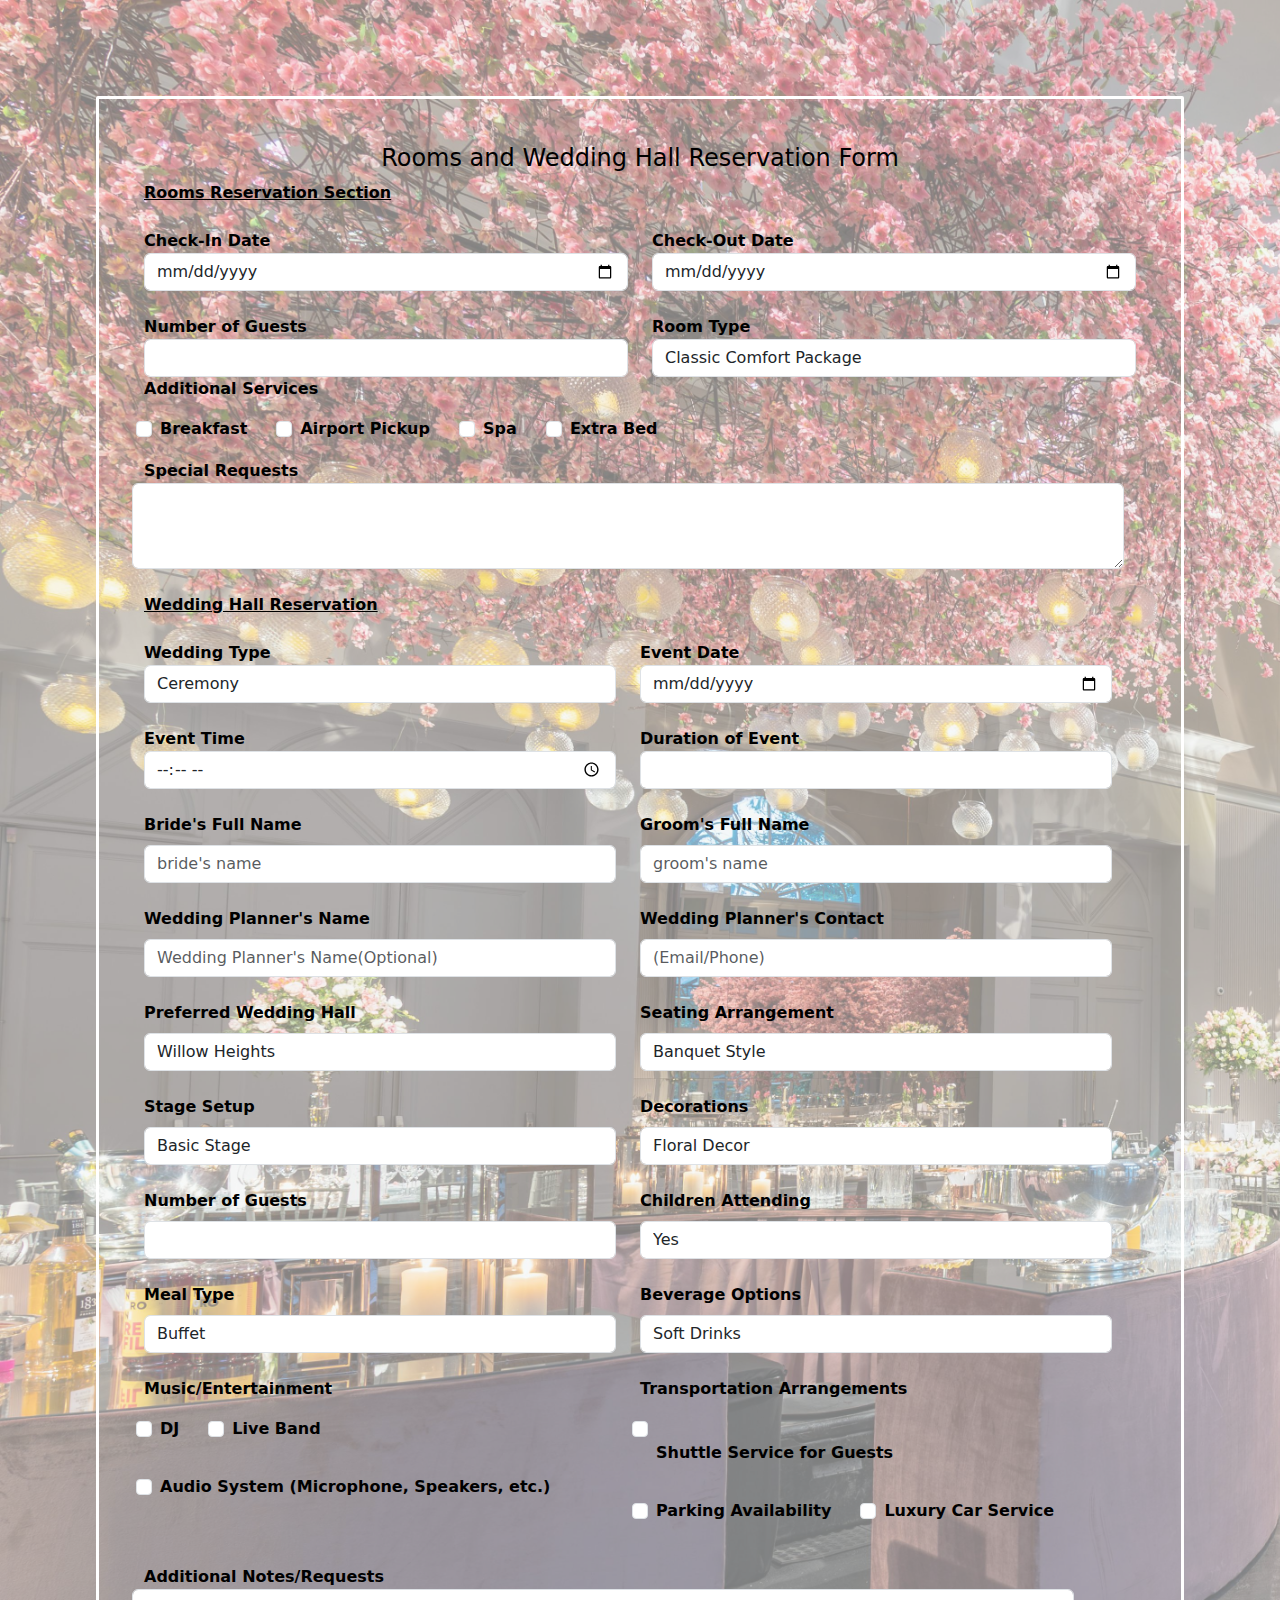
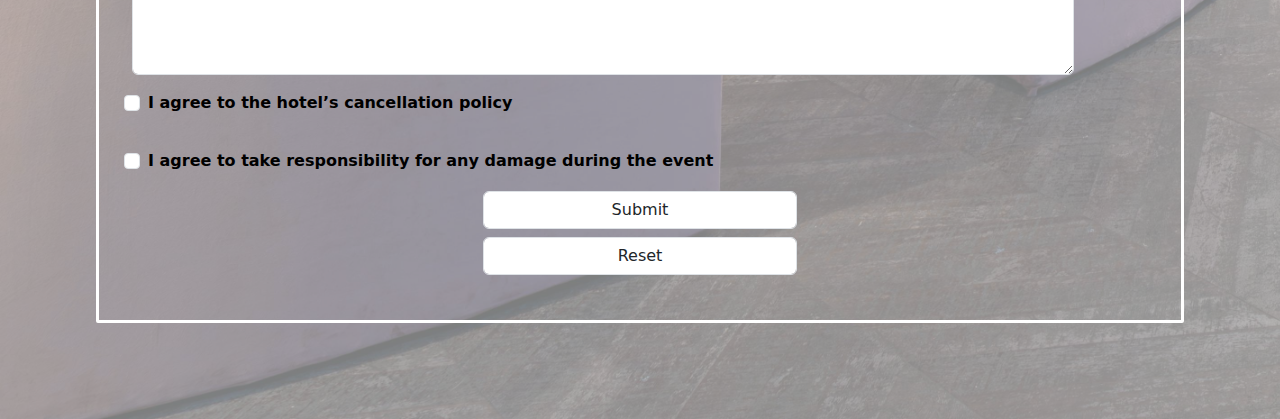
<file: forms/roomsandhallreservation.html>
<!DOCTYPE html>
<html lang="en">
  <head>
    <meta charset="UTF-8" />
    <meta name="viewport" content="width=device-width, initial-scale=1.0" />
    <title>rooms_and_wedding_hall</title>
    <link rel="stylesheet" href="../css/roomsandhallreservation.css" />
    <link href="../bootstrap-5.3.3-dist/css/bootstrap.min.css" rel="stylesheet" />
  </head>
  <body>
    <div
      class="content text-and text-bg-secondary p-3 bg-opacity-50 bg-body-tertiary"
    >
      <div class="booking_form">
         <center><label for="roomsAndRestaurant"><h4>Rooms and Wedding Hall Reservation Form</h4></label></center>
        <label for="roomsReservatio"><u>Rooms Reservation Section</u> <br></label>
        <div class="row">
          
          <div class="col">
            <label for="checkInDate"><br>Check-In Date</label>
            <input
              type="date"
              class="form-control"
              id="checkInDate"
              name="checkInDate"
              required
            />
          </div>
          <div class="col">
            <label for="checkOutDate"><br>Check-Out Date</label>
            <input
              type="date"
              class="form-control"
              id="checkOutDate"
              name="checkOutDate"
              required
            />
          </div>
        </div>
        <br />
        <div class="row">
          <div class="col">
            <label for="numberOfGuests">Number of Guests</label>
            <input
              type="number"
              class="form-control"
              id="numberOfGuests"
              name="numberOfGuests"
              min="1"
              max="4"
              required
            />
          </div>
          <div class="col">
            <label for="roomType">Room Type</label>
            <select id="roomType" class="form-control" name="roomType" required>
              <option value="classicComfortPackage">
                Classic Comfort Package
              </option>
              <option value="romanticGetawayPackage">
                Romantic Getaway Package
              </option>
              <option value="familyFunPackage">Family Fun Package</option>
              <option value="executivePackage">Executive Package</option>
              <option value="wellnessRetreatPackage">
                Wellness Retreat Package
              </option>
            </select>
          </div>
        </div>
        <div class="row">
          <div class="col">
            <label for="additionalServices">Additional Services</label><br />
            <div class="form-check form-check-inline" style="padding: 1em">
              <input
                class="form-check-input"
                type="checkbox"
                id="breakfast"
                value="breakfastbreakfast"
              />
              <label class="form-check-label" for="breakfast">Breakfast</label>
            </div>
            <div class="form-check form-check-inline" style="padding: 1em">
              <input
                class="form-check-input"
                type="checkbox"
                id="airportPickup"
                value="airportPickup"
              />

              <label class="form-check-label" for="airportPickup"
                >Airport Pickup</label
              >
            </div>
            <div class="form-check form-check-inline" style="padding: 1em">
              <input
                class="form-check-input"
                type="checkbox"
                id="spa"
                value="spa"
              />
              <label class="form-check-label" for="spa">Spa</label>
            </div>
            <div class="form-check form-check-inline" style="padding: 1em">
              <input
                class="form-check-input"
                type="checkbox"
                id="extraBed"
                value="extraBed"
              />
              <label class="form-check-label" for="extraBed">Extra Bed</label>
            </div>
              </div>
          <div class="row">
                <label for="specialRequests">Special Requests</label>
                <textarea
                  id="specialRequests"
                  class="form-control"
                  name="specialRequests"
                  rows="3"
            ></textarea>
          </div>
          <div class="row">
            <label for="weddinghallbooking"><br><u>Wedding Hall Reservation</u> <br></label>
            <div class="col">
            
            <label for="weddingType"><br>Wedding Type</label>
            <select
              id="weddingType"
              name="weddingType"
              class="form-control"
              required
            >
              <option value="ceremony">Ceremony</option>
              <option value="reception">Reception</option>
              <option value="both">Both</option>
            </select>
          </div>
          <div class="col">
            <label for="eventDate"><br>Event Date</label>
            <input
              type="date"
              class="form-control"
              id="eventDate"
              name="eventDate"
              required
            />
          </div>
        </div>
           <div class="row">
          <div class="col">
            <label for="eventTime"><br>Event Time</label>
            <input
              type="time"
              class="form-control"
              id="eventTime"
              name="eventTime"
              required
            />
          </div>
          <div class="col">
            <label for="eventDuration"><br>Duration of Event</label>
            <input
              type="number"
              class="form-control"
              id="eventDuration"
              name="eventDuration"
              min="5"
              required
            />
          </div>
        </div>
        <br />
        <div class="row">
          <div class="col">
            <label for="bridename" class="form-label"><br>Bride's Full Name</label>
            <input
              type="text"
              class="form-control"
              placeholder="bride's name"
              aria-label="bridename"
              id="bridename"
            />
          </div>

          <div class="col">
            <label for="bridename" class="form-label"><br>Groom's Full Name</label>
            <input
              type="text"
              class="form-control"
              placeholder="groom's name"
              aria-label="groomname"
              id="groomname"
            />
          </div>
        </div>
        <br />
        <div class="row">
          <div class="col">
            <label for="palnnername" class="form-label"
              ><br>Wedding Planner's Name</label
            >
            <input
              type="text"
              class="form-control"
              placeholder="Wedding Planner's Name(Optional)"
              aria-label="palnnername"
              id="palnnername"
            />
          </div>
          <div class="col">
            <label for="palnnername" class="form-label"
              ><br>Wedding Planner's Contact</label
            >
            <input
              type="text"
              class="form-control"
              placeholder="(Email/Phone)"
              aria-label="palnnercontact"
              id="palnnercontact"
            />
          </div>
        </div>
        <br />
        
        <div class="row">
          <div class="col">
            <label for="hallType" class="form-label"
              ><br>Preferred Wedding Hall
            </label>
            <select id="hallType" name="hallType" class="form-control" required>
              <option value="willowHeights">Willow Heights</option>
              <option value="crystalHeights">Crystal Heights</option>
              <option value="sparrowHeights">Sparrow Heights</option>
            </select>
          </div>
          <div class="col">
            <label for="seatingType" class="form-label"
              ><br>Seating Arrangement
            </label>
            <select
              id="seatingType"
              name="seatingType"
              class="form-control"
              required
            >
              <option value="banquetStyle">Banquet Style</option>
              <option value="roundTables">Round Tables</option>
              <option value="threatureStyle">Theatre Style</option>
              <option value="customArrangement">Custom Arrangement</option>
            </select>
          </div>
        </div>
        <br />
        <div class="row">
          <div class="col">
            <label for="stageSetup" class="form-label"><br>Stage Setup </label>
            <select
              id="stageSetup"
              name="stageSetup"
              class="form-control"
              required
            >
              <option value="basicStage">Basic Stage</option>
              <option value="premiumStage">
                Premium Stage Setup (Decorations, Lighting, etc.)
              </option>
            </select>
          </div>
          <div class="col">
            <label for="decorations" class="form-label"><br>Decorations</label>
            <select
              id="decorations"
              name="decorations"
              class="form-control"
              required
            >
              <option value="floralDecor">Floral Decor</option>
              <option value="minimalistDecor">Minimalist Decor</option>
            </select>
          </div>
        </div>
        
        <br />
        <div class="row">
          <div class="col">
            <label for="guestnumbers" class="form-label"
              ><br>Number of Guests
            </label>
            <input
              type="number"
              class="form-control"
              id="numberOfGuests"
              name="numberOfGuests"
              min="50"
              required
            />
          </div>
          <div class="col">
            <label for="children" class="form-label"><br>Children Attending</label>
            <select id="children" name="children" class="form-control" required>
              <option value="yes">Yes</option>
              <option value="no">No</option>
            </select>
          </div>
        </div>
        
        <div class="row">
          <div class="col">
            <label for="mealType" class="form-label"><br>Meal Type</label>
            <select id="mealType" name="mealType" class="form-control" required>
              <option value="buffet">Buffet</option>
              <option value="platedService">Plated Service</option>
              <option value="cocktailReception">Cocktail Reception</option>
            </select>
          </div>
          <div class="col">
            <label for="beverage" class="form-label"><br>Beverage Options</label>
            <select id="beverage" name="beverage" class="form-control" required>
              <option value="softdrinks">Soft Drinks</option>
              <option value="alchoholbeverage">
                Alcoholic Beverages(Wine, Champagne, Cocktails)
              </option>
              <option value="mocktails">Mocktails</option>
            </select>
          </div>
        </div>
        
        <div class="row">
          <div class="col">
            <label for="additionalServices"><br>Music/Entertainment</label><br />
            <div class="form-check form-check-inline" style="padding: 1em">
              <input
                class="form-check-input"
                type="checkbox"
                id="dj"
                value="dj"
              />
              <label class="form-check-label" for="dj"> DJ</label>
            </div>
            <div class="form-check form-check-inline" style="padding: 1em">
              <input
                class="form-check-input"
                type="checkbox"
                id="liveband"
                value="liveband"
              />
              <label class="form-check-label" for="liveband"> Live Band</label>
            </div>
            <div class="form-check form-check-inline" style="padding: 1em">
              <input
                class="form-check-input"
                type="checkbox"
                id="audio"
                value="audio"
              />
              <label class="form-check-label" for="audio"
                >Audio System (Microphone, Speakers, etc.)</label
              >
            </div>
          </div>

          <div class="col">
            <label for="additionalServices"><br>Transportation Arrangements</label
            ><br />
            <div class="form-check form-check-inline" style="padding: 1em">
              <input
                class="form-check-input"
                type="checkbox"
                id="shuttleservice"
                value="shuttleservice"
              />
              <label class="form-check-label" for="shuttleservice"
                ><br>Shuttle Service for Guests</label
              >
            </div>
            <div class="form-check form-check-inline" style="padding: 1em">
              <input
                class="form-check-input"
                type="checkbox"
                id="parking"
                value="parking"
              />
              <label class="form-check-label" for="parking"
                >Parking Availability</label
              >
            </div>
            <div class="form-check form-check-inline" style="padding: 1em">
              <input
                class="form-check-input"
                type="checkbox"
                id="carservice"
                value="carservice"
              />
              <label class="form-check-label" for="carservice"
                >Luxury Car Service</label
              >
            </div>
          </div>
        </div>
        <div class="row">
          <label for="specialRequests"><br>Additional Notes/Requests</label>
          <textarea
            id="specialRequests"
            class="form-control"
            name="specialRequests"
            rows="3"
            style="width: 95%"
          ></textarea>
        </div>
        <br />
        
        <div class="row">
          <div class="form-check form-check-inline" style="padding: 1em">
            <input
              class="form-check-input"
              type="checkbox"
              id="policyAccept"
              value="policyAccept"
            />
            <label class="form-check-label" for="policyAccept"
              >I agree to the hotel’s cancellation policy</label
            >
          </div>
        </div>
        <div class="row">
          <div class="form-check form-check-inline" style="padding: 1em">
            <input
              class="form-check-input"
              type="checkbox"
              id="policyAccept"
              value="policyAccept"
            />
            <label class="form-check-label" for="policyAccept"
              >I agree to take responsibility for any damage during the
              event</label
            >
          </div>
        </div>
        <div class="d-grid gap-2 col-4 mx-auto">
          <input
            type="submit"
            class="form-control"
            name="submit"
            value="Submit"
            onclick="getvalues()"
          />

          <input
            type="submit"
            class="form-control"
            name="submit"
            value="Reset"
            onclick="getvalues()"
          />
        </div>
      </div>
    </div>
      </div>
    </div>
    <script src="../bootstrap-5.3.3-dist/js/bootstrap.bundle.min.js"></script>
  </body>
</html>
</file>
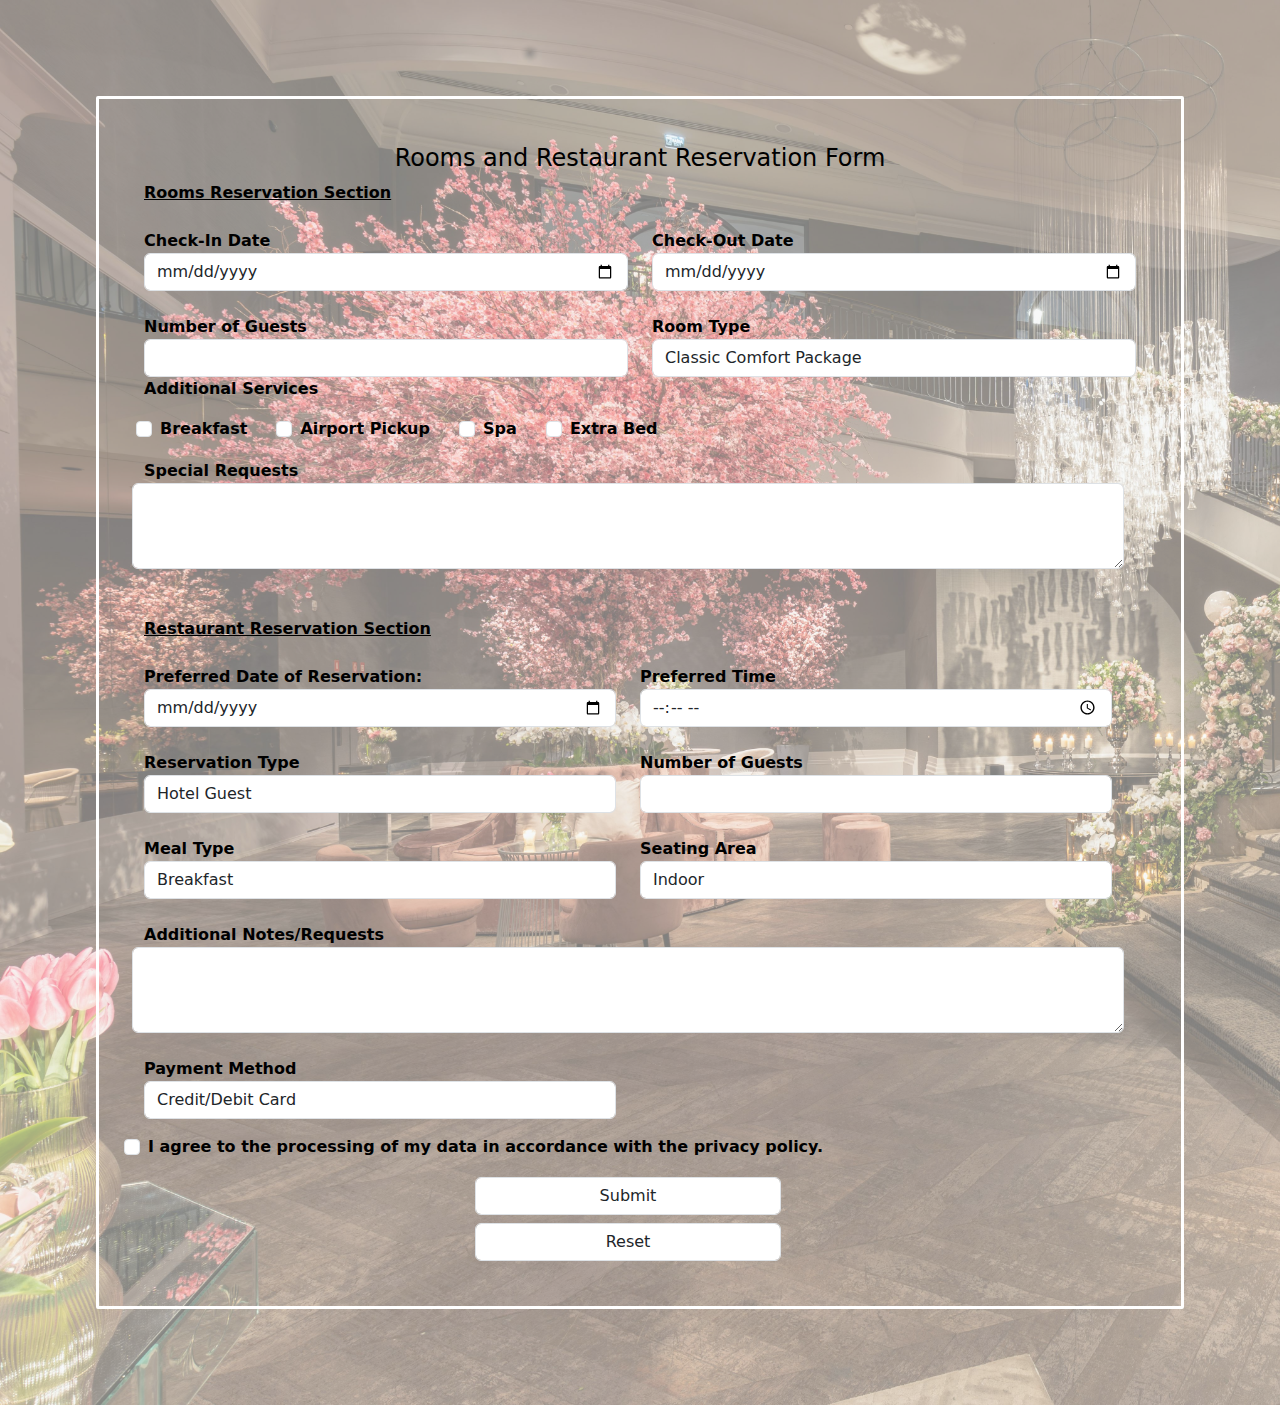
<file: forms/roomsandrestaurant.html>
<!DOCTYPE html>
<html lang="en">
  <head>
    <meta charset="UTF-8" />
    <meta name="viewport" content="width=device-width, initial-scale=1.0" />
    <title>restaurant_and_rooms_reservation</title>
    <link rel="stylesheet" href="../css/roomsandrestaurant.css" />
    <link href="../bootstrap-5.3.3-dist/css/bootstrap.min.css" rel="stylesheet" />
  </head>
  <body>
    <div
      class="content text-and text-bg-secondary p-3 bg-opacity-50 bg-body-tertiary"
    >
      <div class="booking_form">
        <center><label for="roomsAndRestaurant"><h4>Rooms and Restaurant Reservation Form</h4></label></center>
        <label for="roomsReservatio"><u>Rooms Reservation Section</u> <br></label>
        <div class="row">
          
          <div class="col">
            <label for="checkInDate"><br>Check-In Date</label>
            <input
              type="date"
              class="form-control"
              id="checkInDate"
              name="checkInDate"
              required
            />
          </div>
          <div class="col">
            <label for="checkOutDate"><br>Check-Out Date</label>
            <input
              type="date"
              class="form-control"
              id="checkOutDate"
              name="checkOutDate"
              required
            />
          </div>
        </div>
        <br />
        <div class="row">
          <div class="col">
            <label for="numberOfGuests">Number of Guests</label>
            <input
              type="number"
              class="form-control"
              id="numberOfGuests"
              name="numberOfGuests"
              min="1"
              required
            />
          </div>
          <div class="col">
            <label for="roomType">Room Type</label>
            <select id="roomType" class="form-control" name="roomType" required>
              <option value="classicComfortPackage">
                Classic Comfort Package
              </option>
              <option value="romanticGetawayPackage<">
                Romantic Getaway Package
              </option>
              <option value="familyFunPackage">Family Fun Package</option>
              <option value="executivePackage">Executive Package</option>
              <option value="wellnessRetreatPackage">
                Wellness Retreat Package
              </option>
            </select>
          </div>
        </div>
        <div class="row">
          <div class="col">
            <label for="additionalServices">Additional Services</label><br />
            <div class="form-check form-check-inline" style="padding: 1em">
              <input
                class="form-check-input"
                type="checkbox"
                id="breakfast"
                value="breakfastbreakfast"
              />
              <label class="form-check-label" for="breakfast">Breakfast</label>
            </div>
            <div class="form-check form-check-inline" style="padding: 1em">
              <input
                class="form-check-input"
                type="checkbox"
                id="airportPickup"
                value="airportPickup"
              />

              <label class="form-check-label" for="airportPickup"
                >Airport Pickup</label
              >
            </div>
            <div class="form-check form-check-inline" style="padding: 1em">
              <input
                class="form-check-input"
                type="checkbox"
                id="spa"
                value="spa"
              />
              <label class="form-check-label" for="spa">Spa</label>
            </div>
            <div class="form-check form-check-inline" style="padding: 1em">
              <input
                class="form-check-input"
                type="checkbox"
                id="extraBed"
                value="extraBed"
              />
              <label class="form-check-label" for="extraBed">Extra Bed</label>
            </div>
              </div>
          <div class="row">
                <label for="specialRequests">Special Requests</label>
                <textarea
                  id="specialRequests"
                  class="form-control"
                  name="specialRequests"
                  rows="3"
            ></textarea>
          </div>
          <label for="restarantReservation"><br><br><u>Restaurant Reservation Section</u><br><br></label>
<div class="row">
          <div class="col">
            <label for="preferredDate">Preferred Date of Reservation:</label>
            <input
              type="date"
              class="form-control"
              id="preferredDate"
              name="preferredDate"
              required
            />
          </div>
          <div class="col">
            <label for="preferredTime">Preferred Time</label>
            <input
              type="time"
              class="form-control"
              id="preferredTime"
              name="preferredTime"
              required
            />
          </div>
        </div>
        <br>
        <div class="row">
          <div class="col">
            <label for="reservationType"><br>Reservation Type</label>

            <select
              id="reservationType"
              class="form-control"
              name="reservationType"
              required
            >
              <option value="hotelGuest">Hotel Guest</option>
              <option value="externalCustomer">External Customer</option>
            </select>
          </div>
          <div class="col">
            <label for="numberGusets"><br>Number of Guests</label>
            <input
              type="number"
              class="form-control"
              id="numberOfGuests"
              name="numberOfGuests"
              min="1"
              required
            />
          </div>
        </div>
        <div class="row">
          <div class="col">
            <label for="mealType"><br>Meal Type</label>
            <select id="mealType" class="form-control" name="mealType" required>
              <option value="breakfast">Breakfast</option>
              <option value="lunch">Lunch</option>
              <option value="dinner">Dinner</option>
              <option value="specialEvent">Special Event Menu</option>
            </select>
          </div>
          <div class="col">
            <label for="seatingArea"><br>Seating Area</label>
            <select
              id="seatingArea"
              class="form-control"
              name="seatingArea"
              required
            >
              <option value="indoor">Indoor</option>
              <option value="outdoor">Outdoor</option>
              <option value="privateRoom">Private Room</option>
              <option value="noPreferences">No Preferences</option>
            </select>
          </div>
        </div>
        <div class="row">
          <label for="specialRequests"><br>Additional Notes/Requests</label>
          <textarea
            id="specialRequests"
            class="form-control"
            name="specialRequests"
            rows="3"
          ></textarea>
        </div>
        <div class="row">
          <div class="col">
            
            <label for="paymentMethod"><br>Payment Method</label>
            <select id="paymentMethod" class="form-control" name="paymentMethod" required>
              <option value="creditCard">Credit/Debit Card</option>
              <option value="bankTransfer">Bank Transfer</option>
              <option value="payOnArrival">Pay on Arrival</option>
            </select>
            </div>
            <div class="col"></div>
        </div>
        <div class="row">
            <div class="form-check form-check-inline" style="padding: 1em">
                
              <input
                class="form-check-input"
                type="checkbox"
                id="policyAccept"
                value="policyAccept"
              />
              <label class="form-check-label" for="policyAccept"
                >  I agree to the processing of my data in accordance with the
              privacy policy.</label
              >
          </div>
          <div class="d-grid gap-2 col-4 mx-auto">
                    <input
                        type="submit"
                        name="submit"
                        value="Submit"
                        class="form-control"
                        onclick="getvalues()"
                    />
                
                     <input
                        type="submit"
                        name="submit"
                        class="form-control"
                        value="Reset"
                        onclick="getvalues()"
                    />
            </div>
      </div>
    </div>
    <script src="../bootstrap-5.3.3-dist/js/bootstrap.bundle.min.js"></script>
  </body>
</html>
</file>
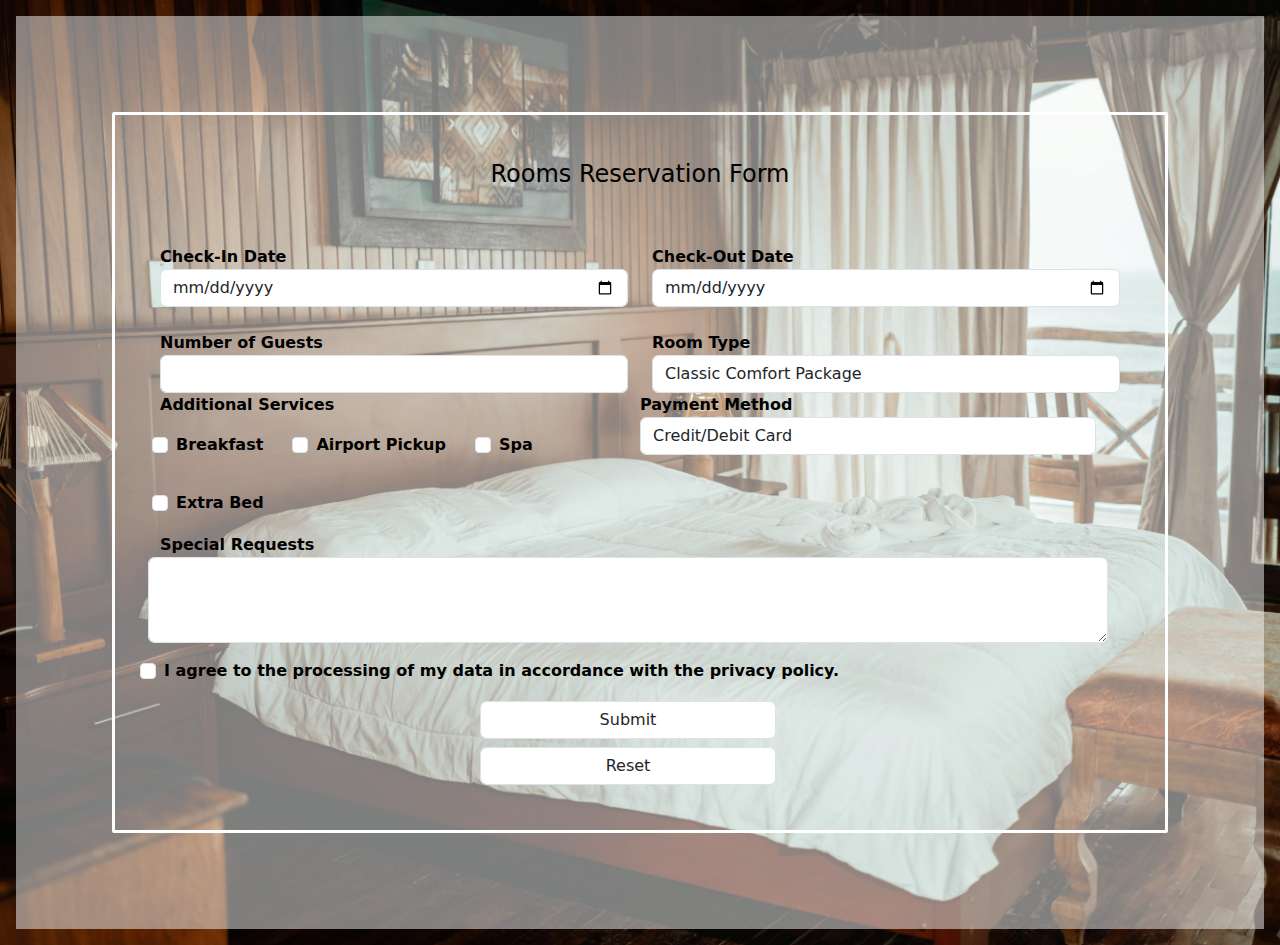
<file: forms/roomsreservation.html>
<!DOCTYPE html>
<html lang="en">
  <head>
    <meta charset="UTF-8" />
    <meta name="viewport" content="width=device-width, initial-scale=1.0" />
    <title>Rooms Reservation</title>
    <link href="../bootstrap-5.3.3-dist/css/bootstrap.min.css" rel="stylesheet" />
    <link href="../css/bookingforms.css" rel="stylesheet" />
  </head>
  <body>
    <div
      class="content text-and text-bg-secondary p-3 bg-opacity-50 bg-body-tertiary"
    >
      
      <div class="booking_form">
      <center><label for="formTitle" class="formTitle"><h4>Rooms Reservation Form</h4></label></center>
        <br>
        <br>
        <div class="row">
          <div class="col">
            <label for="checkInDate">Check-In Date</label>
            <input type="date" class="form-control" id="checkInDate" name="checkInDate" required />
          </div>
          <div class="col">
            <label for="checkOutDate">Check-Out Date</label>
            <input type="date"  class="form-control" id="checkOutDate" name="checkOutDate" required />
          </div>
        </div>
        <br>
        <div class="row">
          <div class="col">
            <label for="numberOfGuests">Number of Guests</label>
            <input
              type="number"
              class="form-control"
              id="numberOfGuests"
              name="numberOfGuests"
              min="1"
              required
            />
          </div>
          <div class="col">
            <label for="roomType">Room Type</label>
            <select id="roomType" class="form-control" name="roomType" required>
              <option value="classicComfortPackage">Classic Comfort Package</option>
              <option value="romanticGetawayPackage<">Romantic Getaway Package</option>
              <option value="familyFunPackage">Family Fun Package</option>
              <option value="executivePackage">Executive Package</option>
              <option value="wellnessRetreatPackage">Wellness Retreat Package</option>
            </select>
          </div>
          <br>
          <div class="row">
            <div class="col">
            <label for="additionalServices">Additional Services</label><br>
            <div class="form-check form-check-inline" style="padding: 1em">
                
              <input
                class="form-check-input"
                type="checkbox"
                id="breakfast"
                value="breakfastbreakfast"
              />
              <label class="form-check-label" for="breakfast"
                >Breakfast</label
              >
            </div>
            <div class="form-check form-check-inline" style="padding: 1em">
                
              <input
                class="form-check-input"
                type="checkbox"
                id="airportPickup"
                value="airportPickup"
              />
             
              <label class="form-check-label" for="airportPickup"
                >Airport Pickup</label
              >
            </div>
            <div class="form-check form-check-inline" style="padding: 1em">
                
              <input
                class="form-check-input"
                type="checkbox"
                id="spa"
                value="spa"
              />
              <label class="form-check-label" for="spa"
                >Spa</label
              >
            </div>
               <div class="form-check form-check-inline" style="padding: 1em">
                
              <input
                class="form-check-input"
                type="checkbox"
                id="extraBed"
                value="extraBed"
              />
              <label class="form-check-label" for="extraBed"
                >Extra Bed</label
              >
            </div>
            </div>
            
            <div class="col">
            
            <label for="paymentMethod">Payment Method</label>
            <select id="paymentMethod" class="form-control" name="paymentMethod" required>
              <option value="creditCard">Credit/Debit Card</option>
              <option value="bankTransfer">Bank Transfer</option>
              <option value="payOnArrival">Pay on Arrival</option>
            </select>
            </div>
          </div> 
          <div class="row">
                <label for="specialRequests">Special Requests</label>
                <textarea
                  id="specialRequests"
                  class="form-control"
                  name="specialRequests"
                  rows="3"
            ></textarea>
          </div>
          <div class="row">
            <div class="form-check form-check-inline" style="padding: 1em">
                
              <input
                class="form-check-input"
                type="checkbox"
                id="policyAccept"
                value="policyAccept"
              />
              <label class="form-check-label" for="policyAccept"
                >I agree to the processing of my data in accordance with the
              privacy policy.</label
              >
          </div>
          <div class="d-grid gap-2 col-4 mx-auto">
                    <input
                        type="submit"
                        name="submit"
                        value="Submit"
                        class="form-control"
                        onclick="getvalues()"
                    />
                
                     <input
                        type="submit"
                        name="submit"
                        class="form-control"
                        value="Reset"
                        onclick="getvalues()"
                    />
            </div>
            
           
          </div>
      </div>
    </div>

    <script src="../bootstrap-5.3.3-dist/js/bootstrap.bundle.min.js"></script>
  </body>
</html>
</file>
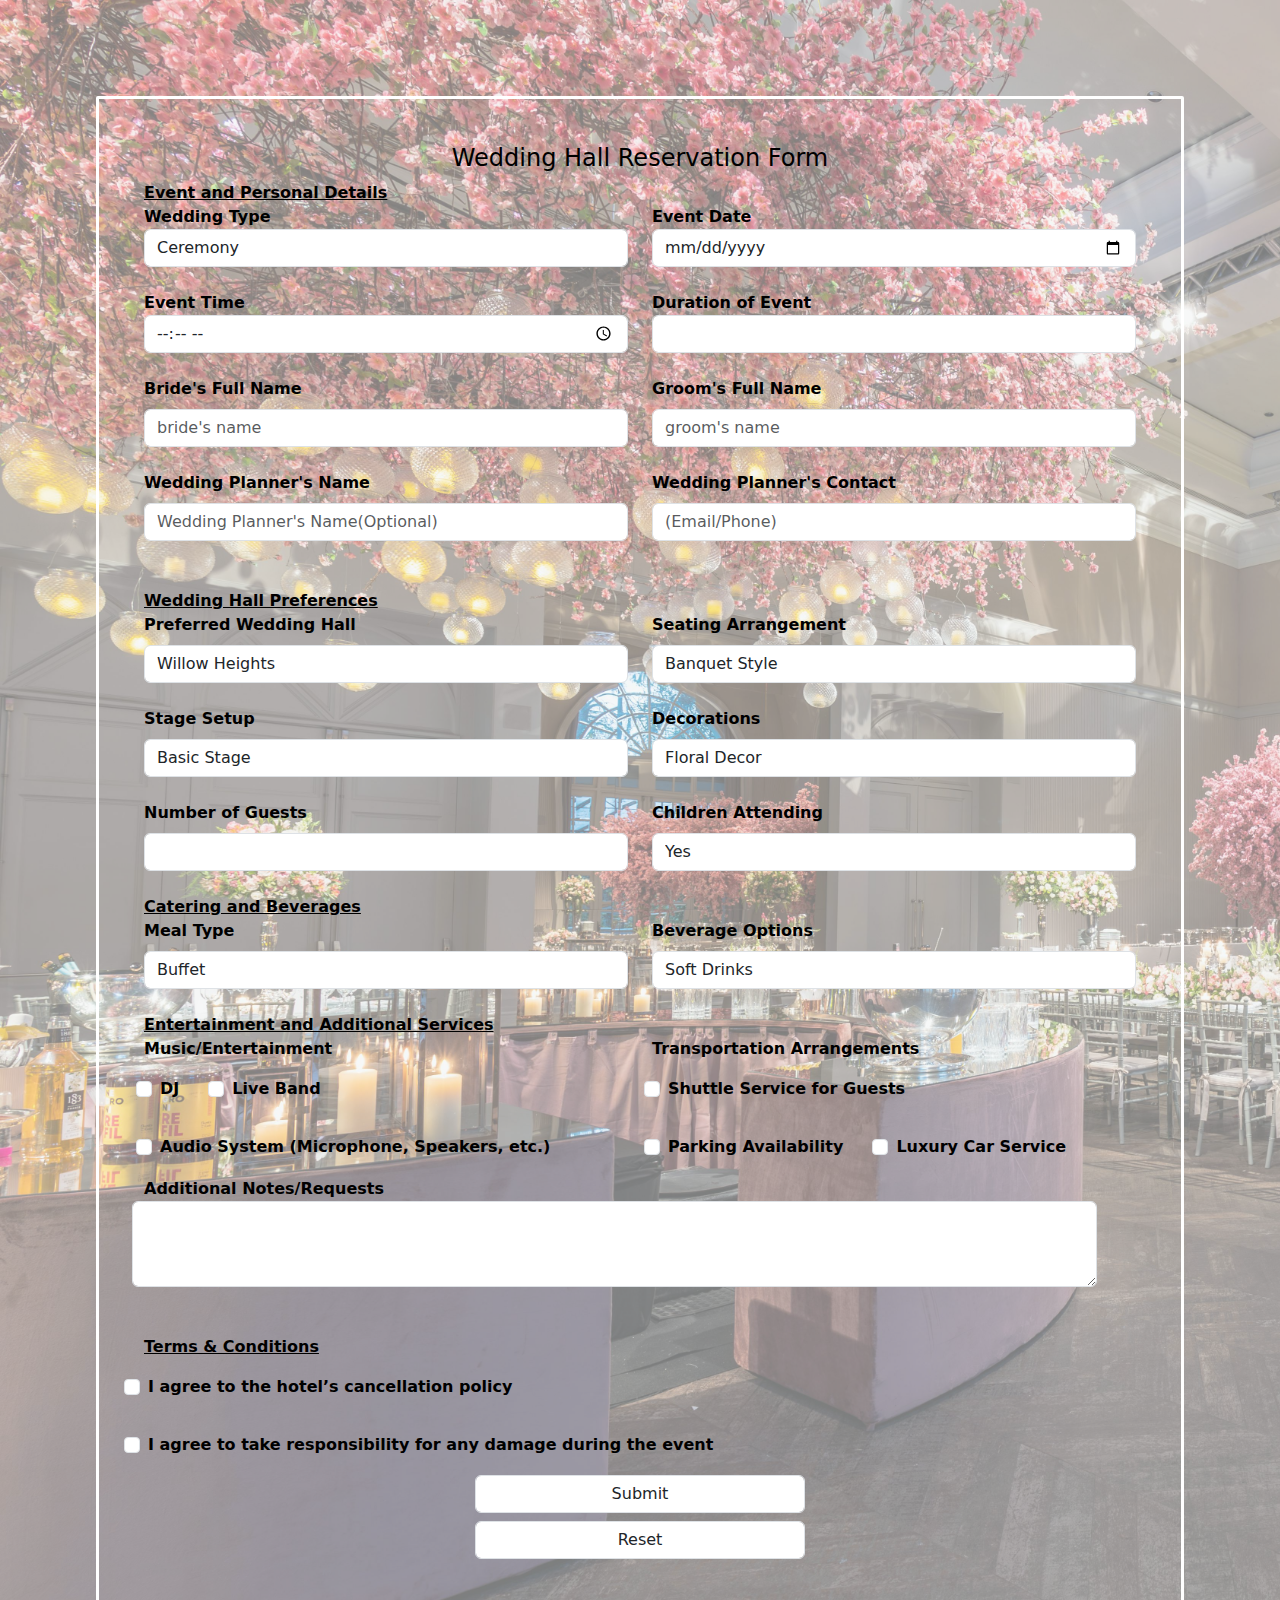
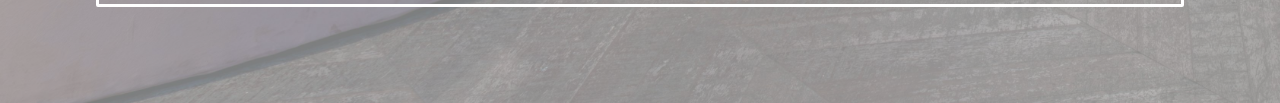
<file: forms/weddinghallreservation.html>
<!DOCTYPE html>
<html lang="en">
  <head>
    <meta charset="UTF-8" />
    <meta name="viewport" content="width=device-width, initial-scale=1.0" />
    <title>WeddingHallReservation</title>
    <link rel="stylesheet" href="../css/weddinghallbooking.css" />
    <link href="../bootstrap-5.3.3-dist/css/bootstrap.min.css" rel="stylesheet" />
  </head>
  <body>
    <div
      class="content text-and text-bg-secondary p-3 bg-opacity-50 bg-body-tertiary"
    >
      <div class="booking_form">
        <center>
          <label for="restaurantreservation"
            ><h4>Wedding Hall Reservation Form</h4></label
          >
        </center>
        <label
          ><b><u>Event and Personal Details</u></b></label
        >

        <div class="row">
          <br />
          <div class="col">
            <label for="weddingType">Wedding Type</label>
            <select
              id="weddingType"
              name="weddingType"
              class="form-control"
              required
            >
              <option value="ceremony">Ceremony</option>
              <option value="reception">Reception</option>
              <option value="both">Both</option>
            </select>
          </div>
          <div class="col">
            <label for="eventDate">Event Date</label>
            <input
              type="date"
              class="form-control"
              id="eventDate"
              name="eventDate"
              required
            />
          </div>
        </div>
        <br />
        <div class="row">
          <div class="col">
            <label for="eventTime">Event Time</label>
            <input
              type="time"
              class="form-control"
              id="eventTime"
              name="eventTime"
              required
            />
          </div>
          <div class="col">
            <label for="eventDuration">Duration of Event</label>
            <input
              type="number"
              class="form-control"
              id="eventDuration"
              name="eventDuration"
              min="5"
              required
            />
          </div>
        </div>
        <br />
        <div class="row">
          <div class="col">
            <label for="bridename" class="form-label">Bride's Full Name</label>
            <input
              type="text"
              class="form-control"
              placeholder="bride's name"
              aria-label="bridename"
              id="bridename"
            />
          </div>

          <div class="col">
            <label for="bridename" class="form-label">Groom's Full Name</label>
            <input
              type="text"
              class="form-control"
              placeholder="groom's name"
              aria-label="groomname"
              id="groomname"
            />
          </div>
        </div>
        <br />
        <div class="row">
          <div class="col">
            <label for="palnnername" class="form-label"
              >Wedding Planner's Name</label
            >
            <input
              type="text"
              class="form-control"
              placeholder="Wedding Planner's Name(Optional)"
              aria-label="palnnername"
              id="palnnername"
            />
          </div>
          <div class="col">
            <label for="palnnername" class="form-label"
              >Wedding Planner's Contact</label
            >
            <input
              type="text"
              class="form-control"
              placeholder="(Email/Phone)"
              aria-label="palnnercontact"
              id="palnnercontact"
            />
          </div>
        </div>
        <br />
        <label
          ><b><br /><u>Wedding Hall Preferences</u> <br /></b
        ></label>
        <div class="row">
          <div class="col">
            <label for="hallType" class="form-label"
              >Preferred Wedding Hall
            </label>
            <select id="hallType" name="hallType" class="form-control" required>
              <option value="willowHeights">Willow Heights</option>
              <option value="crystalHeights">Crystal Heights</option>
              <option value="sparrowHeights">Sparrow Heights</option>
            </select>
          </div>
          <div class="col">
            <label for="seatingType" class="form-label"
              >Seating Arrangement
            </label>
            <select
              id="seatingType"
              name="seatingType"
              class="form-control"
              required
            >
              <option value="banquetStyle">Banquet Style</option>
              <option value="roundTables">Round Tables</option>
              <option value="threatureStyle">Theatre Style</option>
              <option value="customArrangement">Custom Arrangement</option>
            </select>
          </div>
        </div>
        <br />
        <div class="row">
          <div class="col">
            <label for="stageSetup" class="form-label">Stage Setup </label>
            <select
              id="stageSetup"
              name="stageSetup"
              class="form-control"
              required
            >
              <option value="basicStage">Basic Stage</option>
              <option value="premiumStage">
                Premium Stage Setup (Decorations, Lighting, etc.)
              </option>
            </select>
          </div>
          <div class="col">
            <label for="decorations" class="form-label">Decorations</label>
            <select
              id="decorations"
              name="decorations"
              class="form-control"
              required
            >
              <option value="floralDecor">Floral Decor</option>
              <option value="minimalistDecor">Minimalist Decor</option>
            </select>
          </div>
        </div>
        <br />
        <div class="row">
          <div class="col">
            <label for="guestnumbers" class="form-label"
              >Number of Guests
            </label>
            <input
              type="number"
              class="form-control"
              id="numberOfGuests"
              name="numberOfGuests"
              min="50"
              required
            />
          </div>
          <div class="col">
            <label for="children" class="form-label">Children Attending</label>
            <select id="children" name="children" class="form-control" required>
              <option value="yes">Yes</option>
              <option value="no">No</option>
            </select>
          </div>
        </div>
        <label
          ><b><br /><u>Catering and Beverages</u><br /></b
        ></label>
        <div class="row">
          <div class="col">
            <label for="mealType" class="form-label">Meal Type</label>
            <select id="mealType" name="mealType" class="form-control" required>
              <option value="buffet">Buffet</option>
              <option value="platedService">Plated Service</option>
              <option value="cocktailReception">Cocktail Reception</option>
            </select>
          </div>
          <div class="col">
            <label for="beverage" class="form-label">Beverage Options</label>
            <select id="beverage" name="beverage" class="form-control" required>
              <option value="softdrinks">Soft Drinks</option>
              <option value="alchoholbeverage">
                Alcoholic Beverages(Wine, Champagne, Cocktails)
              </option>
              <option value="mocktails">Mocktails</option>
            </select>
          </div>
        </div>
        <label
          ><b><br /><u>Entertainment and Additional Services</u><br /></b
        ></label>
        <div class="row">
          <div class="col">
            <label for="additionalServices">Music/Entertainment</label><br />
            <div class="form-check form-check-inline" style="padding: 1em">
              <input
                class="form-check-input"
                type="checkbox"
                id="dj"
                value="dj"
              />
              <label class="form-check-label" for="dj"> DJ</label>
            </div>
            <div class="form-check form-check-inline" style="padding: 1em">
              <input
                class="form-check-input"
                type="checkbox"
                id="liveband"
                value="liveband"
              />
              <label class="form-check-label" for="liveband"> Live Band</label>
            </div>
            <div class="form-check form-check-inline" style="padding: 1em">
              <input
                class="form-check-input"
                type="checkbox"
                id="audio"
                value="audio"
              />
              <label class="form-check-label" for="audio"
                >Audio System (Microphone, Speakers, etc.)</label
              >
            </div>
          </div>

          <div class="col">
            <label for="additionalServices">Transportation Arrangements</label
            ><br />
            <div class="form-check form-check-inline" style="padding: 1em">
              <input
                class="form-check-input"
                type="checkbox"
                id="shuttleservice"
                value="shuttleservice"
              />
              <label class="form-check-label" for="shuttleservice"
                >Shuttle Service for Guests</label
              >
            </div>
            <div class="form-check form-check-inline" style="padding: 1em">
              <input
                class="form-check-input"
                type="checkbox"
                id="parking"
                value="parking"
              />
              <label class="form-check-label" for="parking"
                >Parking Availability</label
              >
            </div>
            <div class="form-check form-check-inline" style="padding: 1em">
              <input
                class="form-check-input"
                type="checkbox"
                id="carservice"
                value="carservice"
              />
              <label class="form-check-label" for="carservice"
                >Luxury Car Service</label
              >
            </div>
          </div>
        </div>
        <div class="row">
          <label for="specialRequests">Additional Notes/Requests</label>
          <textarea
            id="specialRequests"
            class="form-control"
            name="specialRequests"
            rows="3"
            style="width: 95%"
          ></textarea>
        </div>
        <br />
        <label
          ><b><br /><u>Terms & Conditions</u><br /></b
        ></label>
        <div class="row">
          <div class="form-check form-check-inline" style="padding: 1em">
            <input
              class="form-check-input"
              type="checkbox"
              id="policyAccept"
              value="policyAccept"
            />
            <label class="form-check-label" for="policyAccept"
              >I agree to the hotel’s cancellation policy</label
            >
          </div>
        </div>
        <div class="row">
          <div class="form-check form-check-inline" style="padding: 1em">
            <input
              class="form-check-input"
              type="checkbox"
              id="policyAccept"
              value="policyAccept"
            />
            <label class="form-check-label" for="policyAccept"
              >I agree to take responsibility for any damage during the
              event</label
            >
          </div>
        </div>
        <div class="d-grid gap-2 col-4 mx-auto">
          <input
            type="submit"
            class="form-control"
            name="submit"
            value="Submit"
            onclick="getvalues()"
          />

          <input
            type="submit"
            class="form-control"
            name="submit"
            value="Reset"
            onclick="getvalues()"
          />
        </div>
      </div>
    </div>

    <script src="../bootstrap-5.3.3-dist/js/bootstrap.bundle.min.js"></script>
  </body>
</html>
</file>
<file: css/roomsandhallreservation.css>
body {
    background-image: url(../images/28.jpg);
    background-size: cover;
    position: relative;
    height: auto;
    margin: 1em;
  }
  .booking_form {
    border-style: solid;
    padding: 5vh;
    margin: 5em;
    border-radius: 2px;
  }
  label {
    color: black;
    font-weight: bolder;
  }
</file>
<file: css/roomsandrestaurant.css>
body {
    background-image: url(../images/36.jpg);
    background-size: cover;
    position: relative;
    height: auto;
    margin: 1em;
  }
  .booking_form {
    border-style: solid;
    padding: 5vh;
    margin: 5em;
    border-radius: 2px;
  }
  label {
    color: black;
    font-weight: bolder;
  }
</file>
<file: css/bookingforms.css>
.booking_form {
    border-style: solid;
    padding: 5vh;
    margin: 5em;
    border-radius: 2px;
  }
  body {
    background-image: url(../images/62.jpg);
    background-size: cover;
    position: relative;
    height: auto;
    margin: 1em;
  }
  label {
    color: black;
    font-weight: bolder;
  }
  .btn {
    background-color: burlywood;
    line-height: 3;
    border: none;
    border-radius: 14px;
  }
</file>
<file: css/weddinghallbooking.css>
body {
    background-image: url(../images/28.jpg);
    background-size: cover;
    position: relative;
    height: auto;
    margin: 1em;
  }
  .booking_form {
    border-style: solid;
    padding: 5vh;
    margin: 5em;
    border-radius: 2px;
  }
  label {
    color: black;
    font-weight: bolder;
  }
</file>
